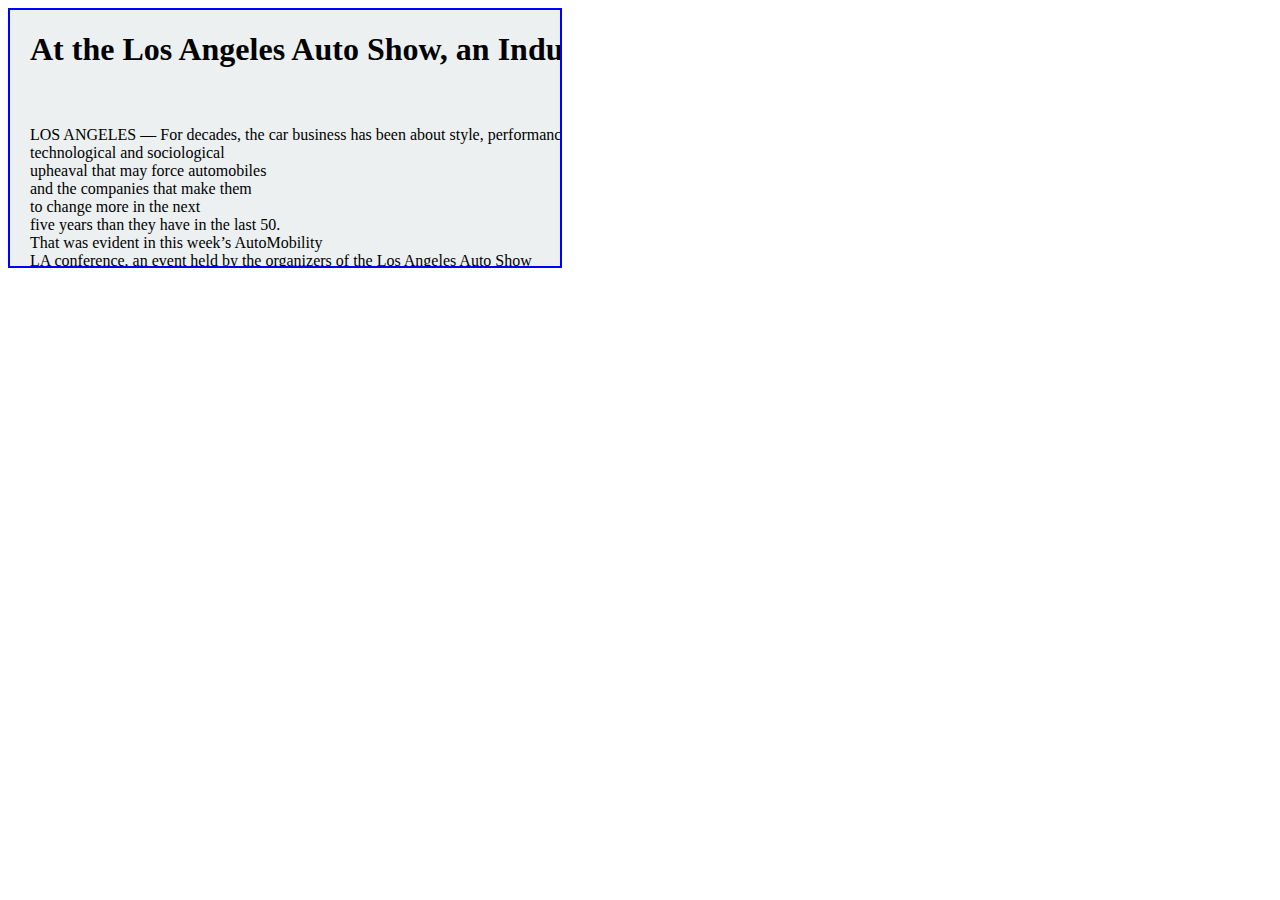
<file: q11.html>
<!DOCTYPE html>
<html>
    <head>
        <link rel="stylesheet" href="style.css" type="text/css" />
    </head>
    <body>
        <div class ="Div1">
    <div class ="inner">
 <h1>  At the Los Angeles Auto Show, an Industry Ponders Its Digital Future</h1>
    <br />
    <br />LOS ANGELES — For decades, the car business has been about style, performance, image and fuel efficiency. But suddenly, the industry is in a 
      <br />technological and sociological
    <br />upheaval that may force automobiles
    <br /> and the companies that make them
      <br />to change more in the next 
    <br />five years than they have in the last 50.
    <br />That was evident in this week’s AutoMobility
      <br />LA conference, an event held by the organizers of the Los Angeles Auto Show
    <br />which will continue over the next two weeks.
    <br />AutoMobility is an apt name
      <br />because much of the innovation seems to involve making the car ever more like a giant smartphone on wheels
    <br /> But social mobility is a factor
    <br />too, as carmakers confront the surging popularity of ride-hailing services,
      <br />which means fewer people see a need to own a car
    <br />while the push toward autonomous vehicles portends a time 
    <br /> when many cars will not need people to drive them.
    </div>
    </div>
    </body>
    </html>
    <html>
        
    </html>
        
    </body>
</file>
<file: style.css>
.first{
    border:2px solid blue;
    width: 600px;
    height: 600px;
    
}
.warp{
    width: 200px;
    height: 200px;
    float: left;
}

.Div1{width: 550px; 
    height: 256px;
     white-space:nowrap;
    overflow: auto; 
    background:#ecf0f1;
    border:2px solid blue;
}
.inner{float:left;

    padding-left:20px;}
</file>
